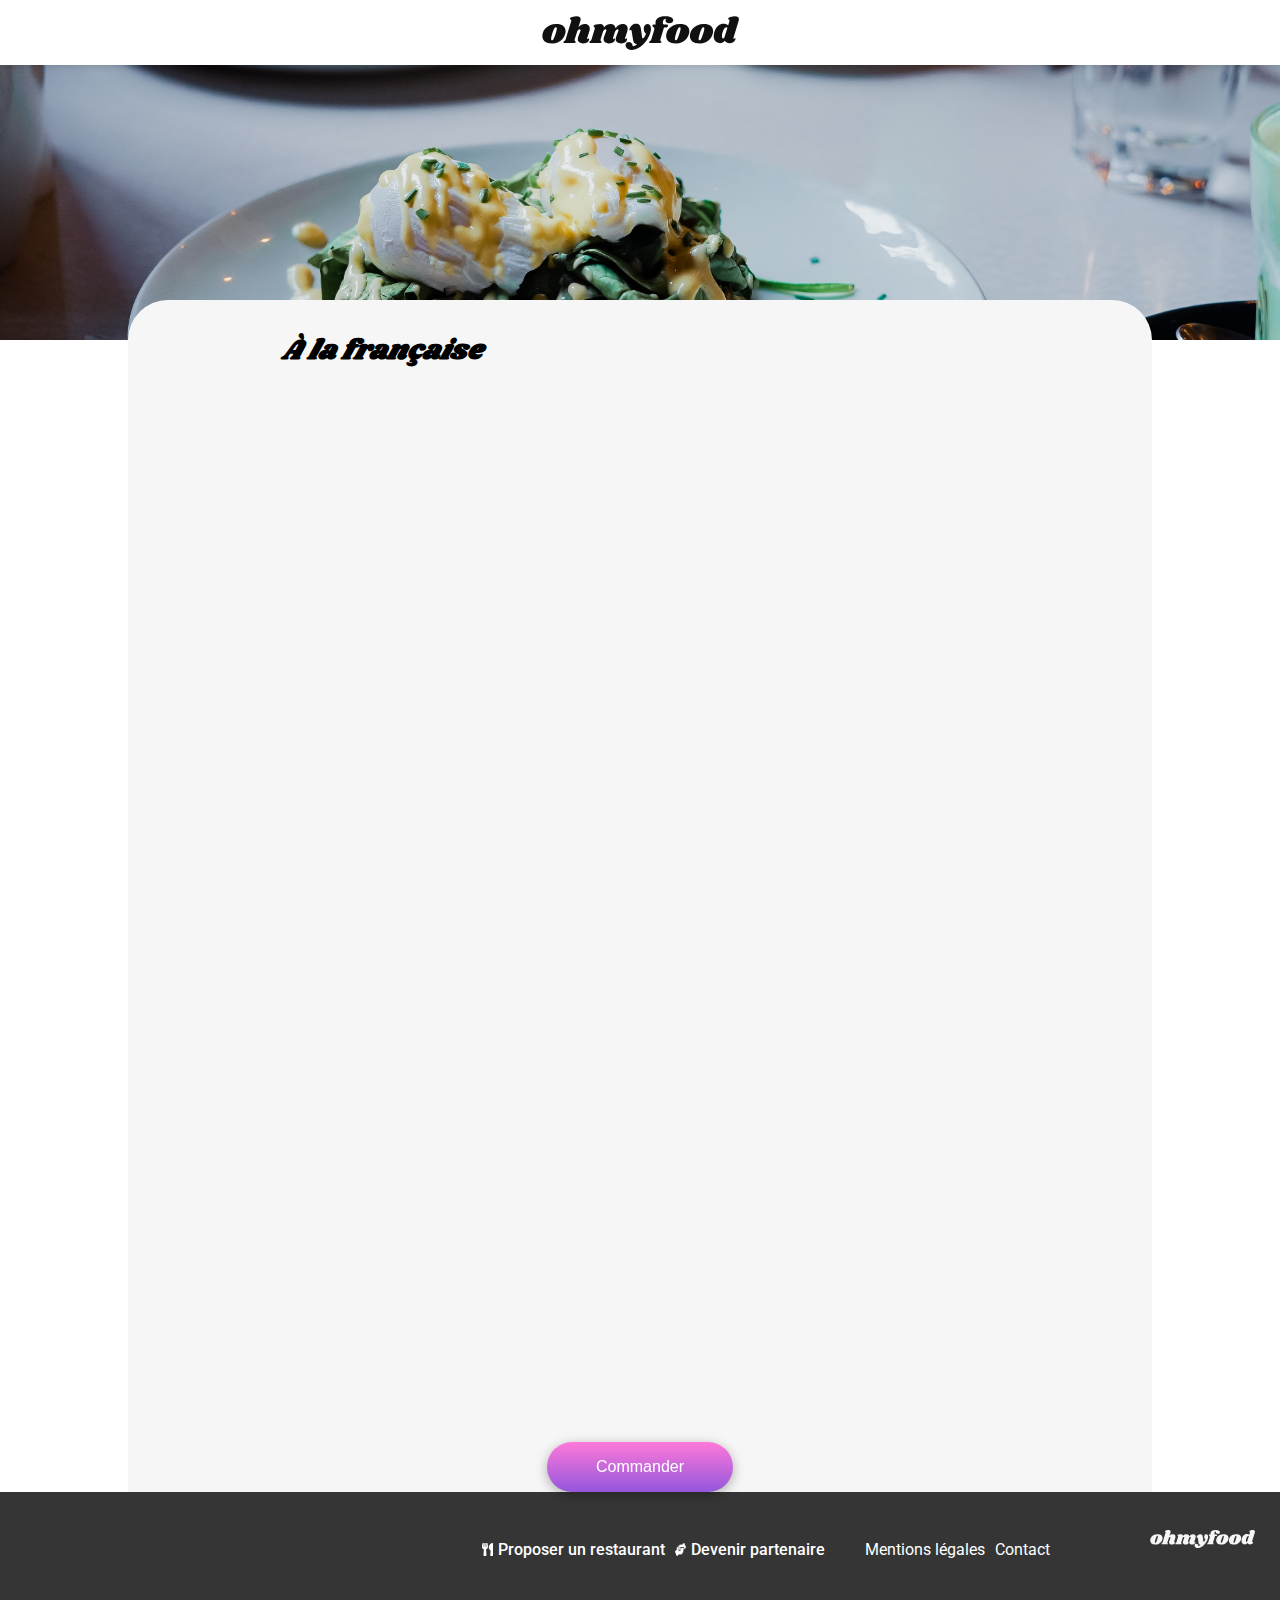
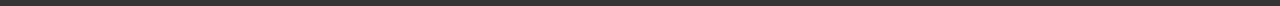
<file: restaurants/a_la_francaise.html>
<!DOCTYPE html>
<html lang="fr">

<head>
    <meta charset="UTF-8">
    <meta name="viewport" content="width=device-width, initial-scale=1.0">
    <title>Menu - À la française</title>
<!-- feuilles de styles -->
    <link href="../assets/css/style.css" rel="stylesheet">
	<link href="../assets/css/restaurant.css" rel="stylesheet">
<!-- polices fontawesome -->
    <link rel="stylesheet" href="https://cdnjs.cloudflare.com/ajax/libs/font-awesome/6.2.1/css/all.min.css"
        integrity="sha512-MV7K8+y+gLIBoVD59lQIYicR65iaqukzvf/nwasF0nqhPay5w/9lJmVM2hMDcnK1OnMGCdVK+iQrJ7lzPJQd1w=="
        crossorigin="anonymous" referrerpolicy="no-referrer" />
<!-- polices googlefont -->
	<link rel="preconnect" href="https://fonts.googleapis.com">
		<link rel="preconnect" href="https://fonts.gstatic.com" crossorigin>
		<link href="https://fonts.googleapis.com/css2?family=Roboto&family=Shrikhand&display=swap" 
            rel="stylesheet"> 
</head>

<body>
    <header class="navbar">
        <a href="../index.html" class="navbar__back">
            <i class="fa-solid fa-arrow-left"></i>
        </a>
        <img src="../assets/images/logo/ohmyfood@2x.svg" 
            alt="logo OhMyFood" class="navbar__logo">
    </header>

    <main>
        <img src="../assets/images/restaurants/toa-heftiba-DQKerTsQwi0-unsplash.jpg"
            alt="photo d'une assiette de nourriture sur une table de restaurant" 
            class="hero-header">

        <section class="menu">
            <div class="titlebar">
                <h1>À la française</h1>
                <div class="heart">
                    <i class="fa-regular fa-heart empty"></i>
                    <i class="fa-solid fa-heart full"></i>
                </div>
            </div>

            <section class="section-menu">

                <section class="card-menu delay-menu-1">
                    <h2>ENTRÉES</h2>
                    <article class="card">
                        <div class="txt">
                            <h3>Tartare de poulpe acidulé</h3>
                            <p>Aux zestes d'orange</p>
                        </div>
                        <div class="price">
                            <p>25€</p>
                        </div>
                        <div class="check">
                            <p>
                                <i class="fa-solid fa-check"></i>
                            </p>
                         </div>
                    </article>
                    <article class="card">
                        <div class="txt">
                            <h3>Velouté de légumes d'antan</h3>
                            <p>Carotte, panais, topinambour</p>
                        </div>
                        <div class="price">
                            <p>35€</p>
                        </div>
                        <div class="check">
                            <p>
                                <i class="fa-solid fa-check"></i>
                            </p>
                         </div>
                    </article>
                    <article class="card">
                        <div class="txt">
                            <h3>Soupe à l'oignon</h3>
                            <p>Revisitée</p>
                        </div>
                        <div class="price">
                            <p>20€</p>
                        </div>
                        <div class="check">
                            <p>
                                <i class="fa-solid fa-check"></i>
                            </p>
                         </div>
                    </article>
                </section>
                <section class="card-menu delay-menu-2">
                <h2>PLATS</h2>
                <article class="card">
                    <div class="txt">
                        <h3>Coquilles Saint-Jacques</h3>
                        <p>Accompagnées d'une purée de panais</p>
                    </div>
                    <div class="price">
                        <p>40€</p>
                    </div>
                    <div class="check">
                        <p>
                            <i class="fa-solid fa-check"></i>
                        </p>
                     </div>
                </article>
                <article class="card">
                    <div class="txt">
                        <h3>Magret de canard</h3>
                        <p>Et parmentier de pommes de terre</p>
                    </div>
                    <div class="price">
                        <p>35€</p>
                    </div>
                    <div class="check">
                        <p>
                            <i class="fa-solid fa-check"></i>
                        </p>
                     </div>
                </article>
                <article class="card">
                    <div class="txt">
                        <h3>Pigeonneau d’Ille-et-Vilaine</h3>
                        <p>Sur son lit de gnocchis aux légumes</p>
                    </div>
                    <div class="price">
                        <p>44€</p>
                    </div>
                    <div class="check">
                        <p>
                            <i class="fa-solid fa-check"></i>
                        </p>
                     </div>
                </article>
                </section>
                <section class="card-menu delay-menu-3">
                <h2>DESSERTS</h2>
                <article class="card">
                    <div class="txt">
                        <h3>Pétales de violettes glacés</h3>
                        <p>Et purée de noisettes</p>
                    </div>
                    <div class="price">
                        <p>18€</p>
                    </div>
                    <div class="check">
                        <p>
                            <i class="fa-solid fa-check"></i>
                        </p>
                     </div>
                </article>
                <article class="card">
                    <div class="txt">
                        <h3>Fondant au chocolat</h3>
                        <p>Revisité</p>
                    </div>
                    <div class="price">
                        <p>22€</p>
                    </div>
                    <div class="check">
                        <p>
                            <i class="fa-solid fa-check"></i>
                        </p>
                     </div>
                </article>
                <article class="card">
                    <div class="txt">
                        <h3>Millefeuille croustillant</h3>
                        <p>Myrtilles et pâte d’amande</p>
                    </div>
                    <div class="price">
                        <p>23€</p>
                    </div>
                    <div class="check">
                        <p>
                            <i class="fa-solid fa-check"></i>
                        </p>
                     </div>
                </article>
                </section>
                <button class="btn">
                    Commander
                </button>
            </section>
            
        </section>
    </main>

    <footer>
        <img src="../assets/images/logo/ohmyfood@2x.svg" alt="logo OhMyFood blanc" 
            class="logo_white">
        <div class="links-footer">
            <div class="with-icon">
                <div class="link">
                    <img src="../assets/images/icones/cutlery.png" 
                        alt="icône de couverts" class="little_icon">
                    <a href="#">Proposer un restaurant</a>
                </div>
                <div class="link">
                    <img src="../assets/images/icones/handshake.png" 
                        alt="icône d'une poignée de main" class="little_icon">
                    <a href="#">Devenir partenaire</a>
                </div>
            </div>
            <div class="without-icon">
                <a href="#">Mentions légales</a>
                <a href="mailto:email@sample.com">Contact</a>
            </div>
        </div>
    </footer>
</body>
</file>
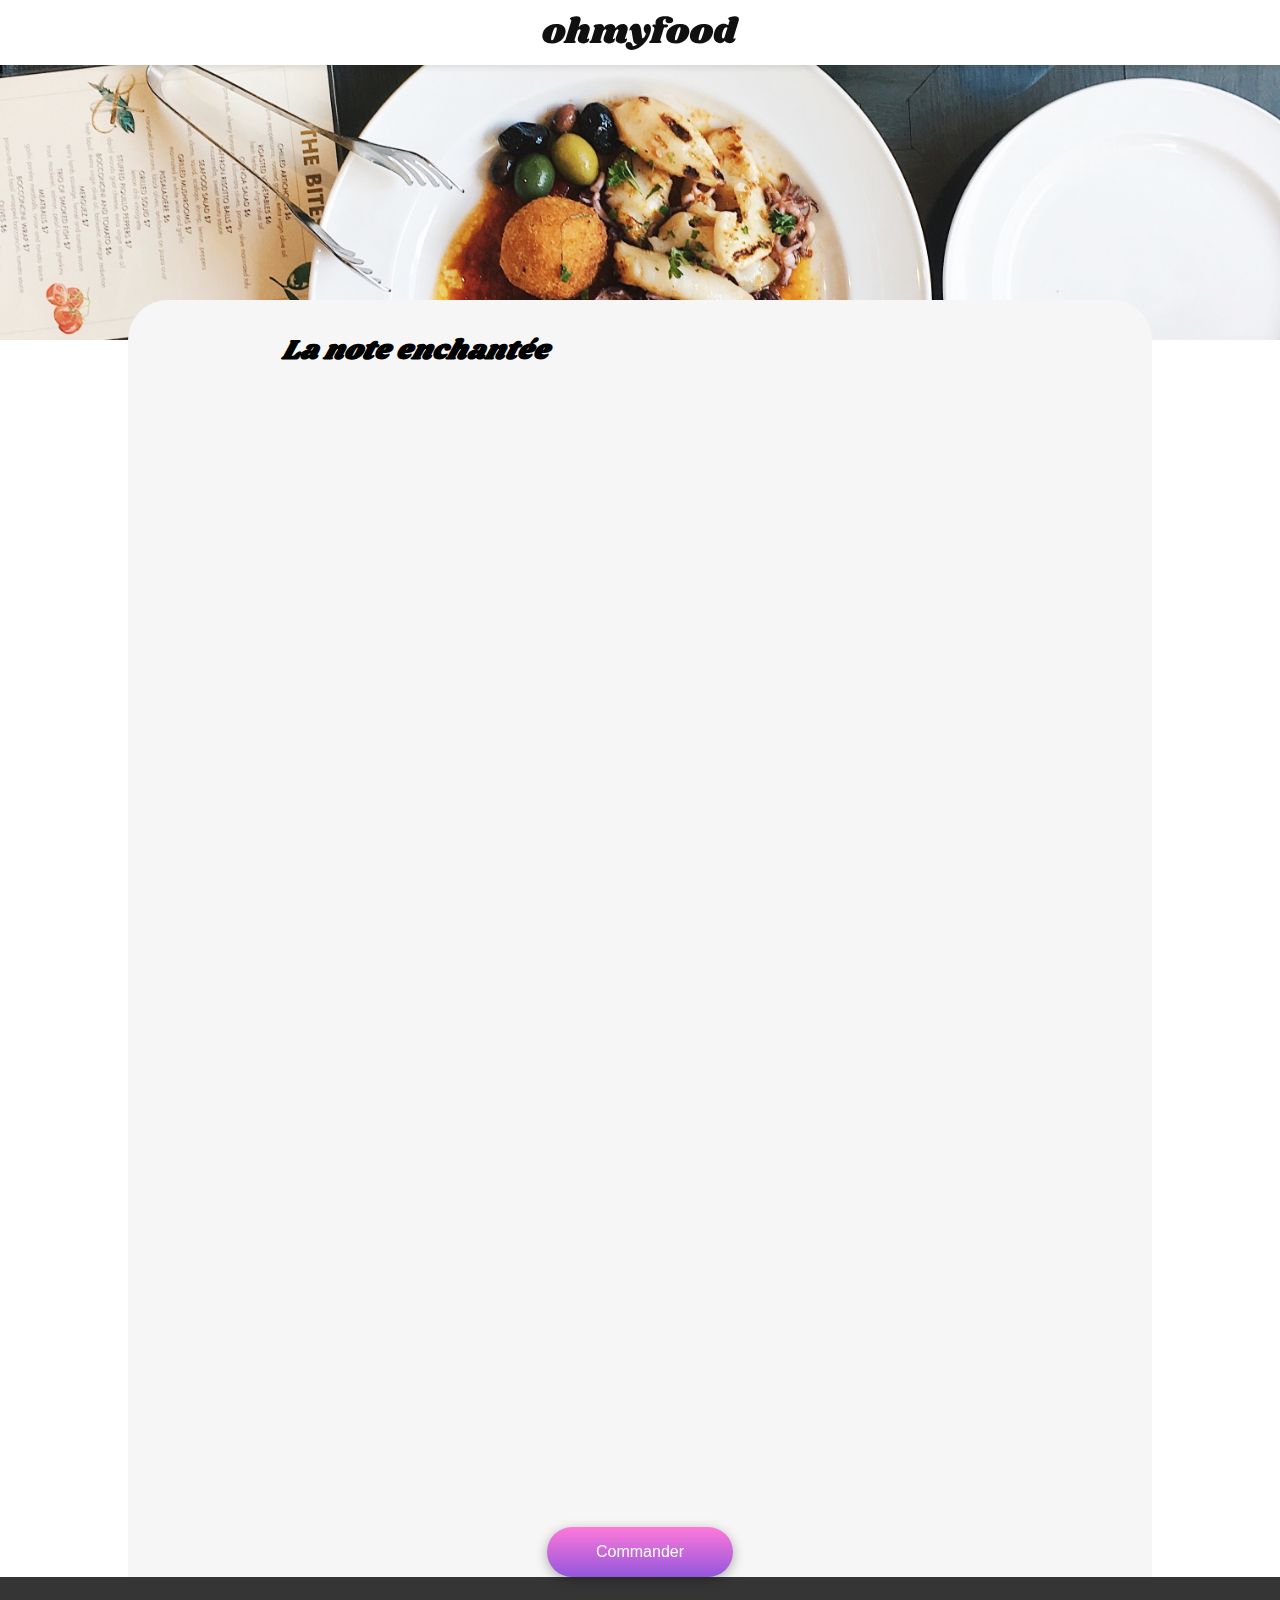
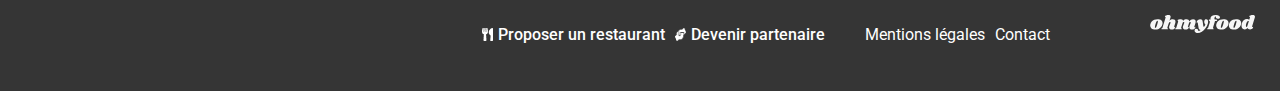
<file: restaurants/la_note_enchantee.html>
<!DOCTYPE html>
<html lang="fr">

<head>
    <meta charset="UTF-8">
    <meta name="viewport" content="width=device-width, initial-scale=1.0">
    <title>Menu - La note enchantée</title>
<!-- feuilles de styles -->
    <link href="../assets/css/style.css" rel="stylesheet">
	<link href="../assets/css/restaurant.css" rel="stylesheet">
<!-- polices fontawesome -->
    <link rel="stylesheet" href="https://cdnjs.cloudflare.com/ajax/libs/font-awesome/6.2.1/css/all.min.css"
        integrity="sha512-MV7K8+y+gLIBoVD59lQIYicR65iaqukzvf/nwasF0nqhPay5w/9lJmVM2hMDcnK1OnMGCdVK+iQrJ7lzPJQd1w=="
        crossorigin="anonymous" referrerpolicy="no-referrer" />
<!-- polices googlefont -->
	<link rel="preconnect" href="https://fonts.googleapis.com">
		<link rel="preconnect" href="https://fonts.gstatic.com" crossorigin>
		<link href="https://fonts.googleapis.com/css2?family=Roboto&family=Shrikhand&display=swap" 
            rel="stylesheet"> 
</head>

<body>
    <header class="navbar">
        <a href="../index.html" class="navbar__back">
            <i class="fa-solid fa-arrow-left"></i>
        </a>
        <img src="../assets/images/logo/ohmyfood@2x.svg" 
            alt="logo OhMyFood" class="navbar__logo">
    </header>

    <main>
        <img src="../assets/images/restaurants/stil-u2Lp8tXIcjw-unsplash.jpg"
            alt="photo d'une assiette de nourriture sur une table de restaurant" 
            class="hero-header">

        <section class="menu">
            <div class="titlebar">
                <h1>La note enchantée</h1>
                <div class="heart">
                    <i class="fa-regular fa-heart empty"></i>
                    <i class="fa-solid fa-heart full"></i>
                </div>
            </div>

            <section class="section-menu">

                <section class="card-menu delay-menu-1">
                    <h2>ENTRÉES</h2>
                    <article class="card">
                        <div class="txt">
                            <h3>Ravioles de foie gras</h3>
                            <p>Accompagnées de leur crème à la truffe</p>
                        </div>
                        <div class="price">
                            <p>25€</p>
                        </div>
                        <div class="check">
                            <p>
                                <i class="fa-solid fa-check"></i>
                            </p>
                         </div>
                    </article>
                    <article class="card">
                        <div class="txt">
                            <h3>Caviar osciètre</h3>
                            <p>Sur blini à la farine de blé noir</p>
                        </div>
                        <div class="price">
                            <p>35€</p>
                        </div>
                        <div class="check">
                            <p>
                                <i class="fa-solid fa-check"></i>
                            </p>
                         </div>
                    </article>
                    <article class="card">
                        <div class="txt">
                            <h3>Homard et espuma de potiron</h3>
                            <p>Marinés aux zestes d'orange</p>
                        </div>
                        <div class="price">
                            <p>20€</p>
                        </div>
                        <div class="check">
                            <p>
                                <i class="fa-solid fa-check"></i>
                            </p>
                         </div>
                    </article>
                    <article class="card">
                        <div class="txt">
                            <h3>Foie gras de canard cuit entier</h3>
                            <p>Confiture de figue et pain toasté</p>
                        </div>
                        <div class="price">
                            <p>35€</p>
                        </div>
                        <div class="check">
                            <p>
                                <i class="fa-solid fa-check"></i>
                            </p>
                         </div>
                    </article>
                </section>
                <section class="card-menu delay-menu-2">
                <h2>PLATS</h2>
                <article class="card">
                    <div class="txt">
                        <h3>Noix de coquilles Saint-Jacques</h3>
                        <p>Sur lit de purée de céleri-rave</p>
                    </div>
                    <div class="price">
                        <p>40€</p>
                    </div>
                    <div class="check">
                        <p>
                            <i class="fa-solid fa-check"></i>
                        </p>
                     </div>
                </article>
                <article class="card">
                    <div class="txt">
                        <h3>Langoustine poêlée</h3>
                        <p>Purée de patate douce</p>
                    </div>
                    <div class="price">
                        <p>35€</p>
                    </div>
                    <div class="check">
                        <p>
                            <i class="fa-solid fa-check"></i>
                        </p>
                     </div>
                </article>
                <article class="card">
                    <div class="txt">
                        <h3>Mijoté de queue de bœuf</h3>
                        <p>Et riz sauvage aux zestes de citron</p>
                    </div>
                    <div class="price">
                        <p>44€</p>
                    </div>
                    <div class="check">
                        <p>
                            <i class="fa-solid fa-check"></i>
                        </p>
                     </div>
                </article>
                </section>
                <section class="card-menu delay-menu-3">
                <h2>DESSERTS</h2>
                <article class="card">
                    <div class="txt">
                        <h3>Macaron noisette et chocolat</h3>
                        <p>Glace au caramel brun et sel de Guérande</p>
                    </div>
                    <div class="price">
                        <p>18€</p>
                    </div>
                    <div class="check">
                        <p>
                            <i class="fa-solid fa-check"></i>
                        </p>
                     </div>
                </article>
                <article class="card">
                    <div class="txt">
                        <h3>Baba au rhum revisité</h3>
                        <p>Avec son coulis de citron</p>
                    </div>
                    <div class="price">
                        <p>22€</p>
                    </div>
                    <div class="check">
                        <p>
                            <i class="fa-solid fa-check"></i>
                        </p>
                     </div>
                </article>
                <article class="card">
                    <div class="txt">
                        <h3>Tarte au citron meringuée</h3>
                        <p>Déstructurée</p>
                    </div>
                    <div class="price">
                        <p>23€</p>
                    </div>
                    <div class="check">
                        <p>
                            <i class="fa-solid fa-check"></i>
                        </p>
                     </div>
                </article>
                </section>
                <button class="btn">
                    Commander
                </button>
            </section>
            
        </section>
    </main>

    <footer>
        <img src="../assets/images/logo/ohmyfood@2x.svg" alt="logo OhMyFood blanc" 
            class="logo_white">
        <div class="links-footer">
            <div class="with-icon">
                <div class="link">
                    <img src="../assets/images/icones/cutlery.png" 
                        alt="icône de couverts" class="little_icon">
                    <a href="#">Proposer un restaurant</a>
                </div>
                <div class="link">
                    <img src="../assets/images/icones/handshake.png" 
                        alt="icône d'une poignée de main" class="little_icon">
                    <a href="#">Devenir partenaire</a>
                </div>
            </div>
            <div class="without-icon">
                <a href="#">Mentions légales</a>
                <a href="mailto:email@sample.com">Contact</a>
            </div>
        </div>
    </footer>
</body>
</file>
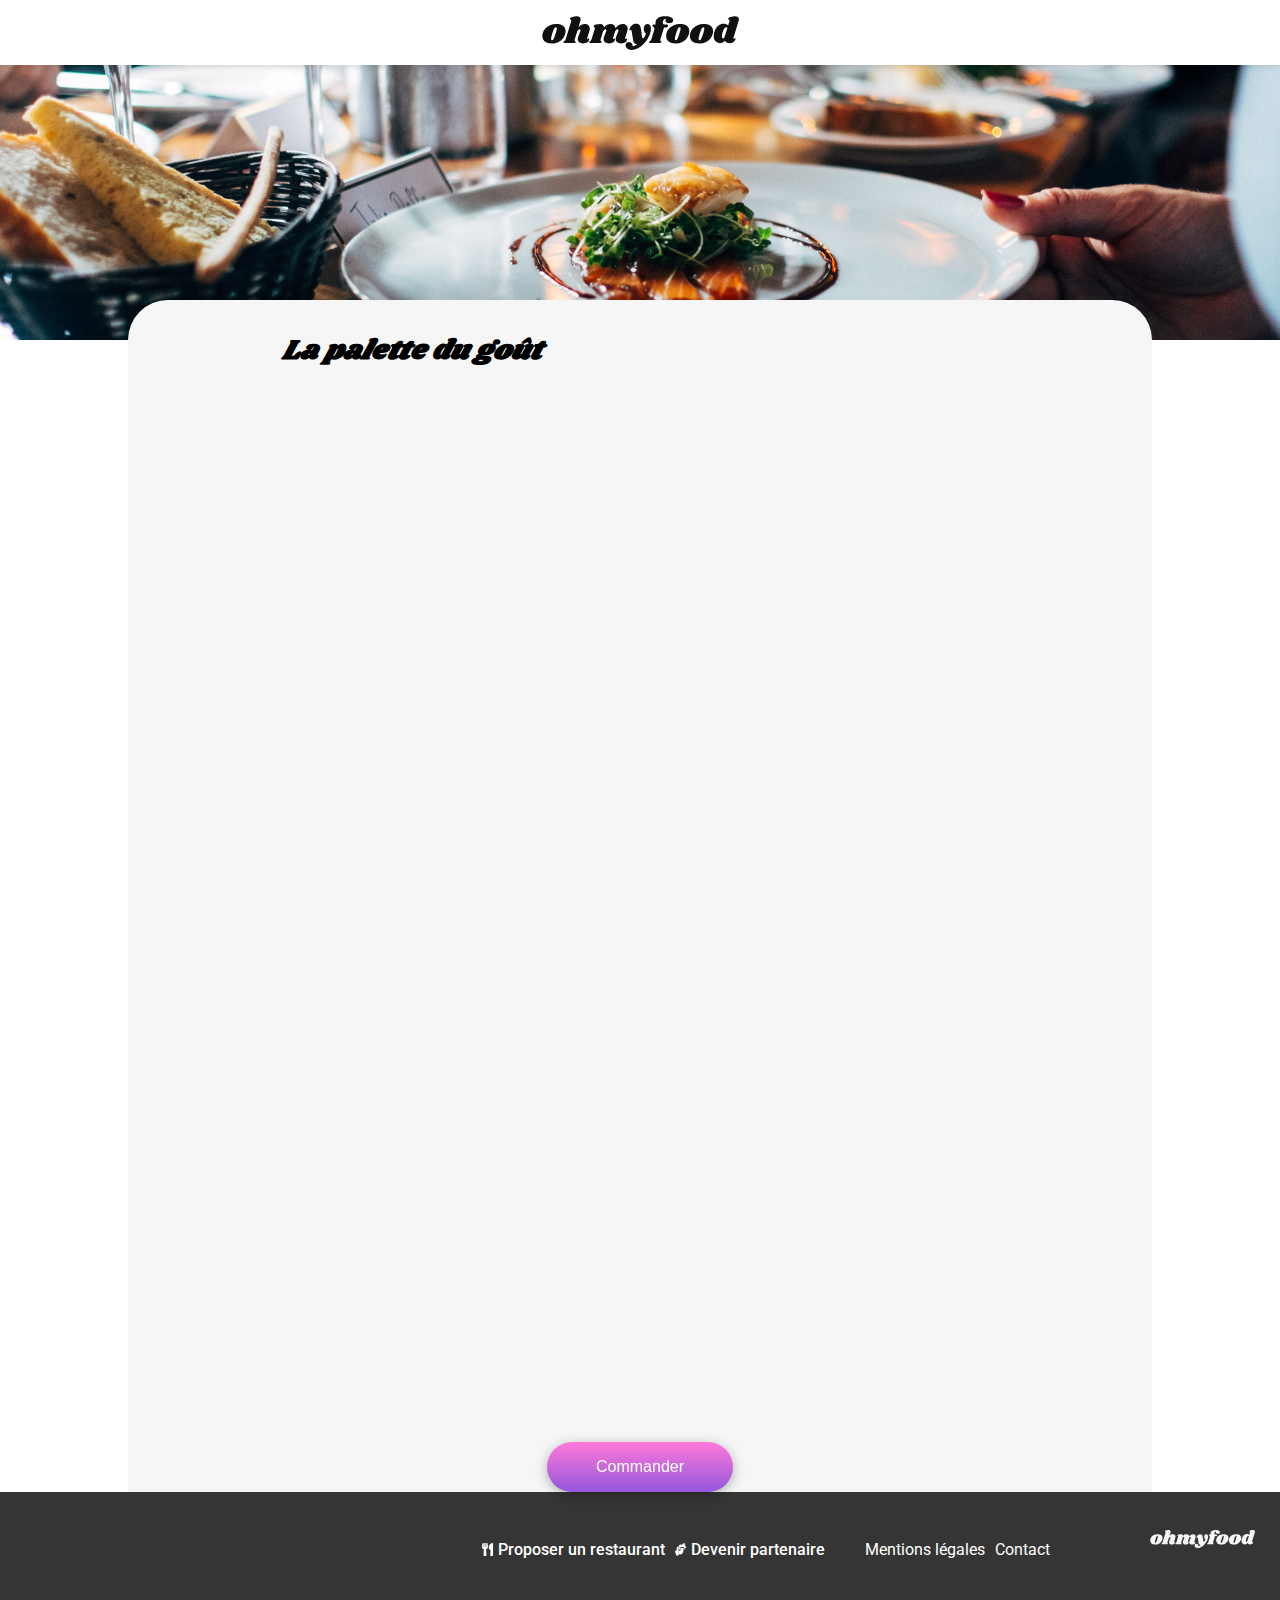
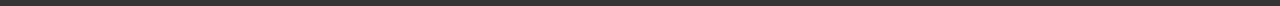
<file: restaurants/la_palette_du_gout.html>
<!DOCTYPE html>
<html lang="fr">

<head>
    <meta charset="UTF-8">
    <meta name="viewport" content="width=device-width, initial-scale=1.0">
    <title>Menu - La palette du goût</title>
<!-- feuilles de styles -->
    <link href="../assets/css/style.css" rel="stylesheet">
	<link href="../assets/css/restaurant.css" rel="stylesheet">
<!-- polices fontawesome -->
    <link rel="stylesheet" href="https://cdnjs.cloudflare.com/ajax/libs/font-awesome/6.2.1/css/all.min.css"
        integrity="sha512-MV7K8+y+gLIBoVD59lQIYicR65iaqukzvf/nwasF0nqhPay5w/9lJmVM2hMDcnK1OnMGCdVK+iQrJ7lzPJQd1w=="
        crossorigin="anonymous" referrerpolicy="no-referrer" />
<!-- polices googlefont -->
	<link rel="preconnect" href="https://fonts.googleapis.com">
		<link rel="preconnect" href="https://fonts.gstatic.com" crossorigin>
		<link href="https://fonts.googleapis.com/css2?family=Roboto&family=Shrikhand&display=swap" 
            rel="stylesheet"> 
</head>

<body>
    <header class="navbar">
        <a href="../index.html" class="navbar__back">
            <i class="fa-solid fa-arrow-left"></i>
        </a>
        <img src="../assets/images/logo/ohmyfood@2x.svg" 
            alt="logo OhMyFood" class="navbar__logo">
    </header>

    <main>
        <img src="../assets/images/restaurants/jay-wennington-N_Y88TWmGwA-unsplash.jpg"
            alt="photo d'une assiette de nourriture sur une table de restaurant" 
            class="hero-header">

        <section class="menu">
            <div class="titlebar">
                <h1>La palette du goût</h1>
                <div class="heart">
                    <i class="fa-regular fa-heart empty"></i>
                    <i class="fa-solid fa-heart full"></i>
                </div>
            </div>

            <section class="section-menu">

                <section class="card-menu delay-menu-1">
                    <h2>ENTRÉES</h2>
                    <article class="card">
                        <div class="txt">
                            <h3>Fricassée d'escargots</h3>
                            <p>Au piment d'Espelette</p>
                        </div>
                        <div class="price">
                            <p>25€</p>
                        </div>
                        <div class="check">
                            <p>
                                <i class="fa-solid fa-check"></i>
                            </p>
                         </div>
                    </article>
                    <article class="card">
                        <div class="txt">
                            <h3>Foie gras de canard mi-cuit</h3>
                            <p>Et ses copeaux de truffe noire</p>
                        </div>
                        <div class="price">
                            <p>35€</p>
                        </div>
                        <div class="check">
                            <p>
                                <i class="fa-solid fa-check"></i>
                            </p>
                         </div>
                    </article>
                    <article class="card">
                        <div class="txt">
                            <h3>Œuf au plat</h3>
                            <p>Assaisonné à la truffe sur lit de caviar</p>
                        </div>
                        <div class="price">
                            <p>20€</p>
                        </div>
                        <div class="check">
                            <p>
                                <i class="fa-solid fa-check"></i>
                            </p>
                         </div>
                    </article>
                </section>
                <section class="card-menu delay-menu-2">
                <h2>PLATS</h2>
                <article class="card">
                    <div class="txt">
                        <h3>Filet de bœuf aux herbes</h3>
                        <p>Accompagné de sa ribambelle de légumes</p>
                    </div>
                    <div class="price">
                        <p>40€</p>
                    </div>
                    <div class="check">
                        <p>
                            <i class="fa-solid fa-check"></i>
                        </p>
                     </div>
                </article>
                <article class="card">
                    <div class="txt">
                        <h3>Parmentier de queue de bœuf</h3>
                        <p>À la truffe noire sur sa purée de panais</p>
                    </div>
                    <div class="price">
                        <p>35€</p>
                    </div>
                    <div class="check">
                        <p>
                            <i class="fa-solid fa-check"></i>
                        </p>
                     </div>
                </article>
                <article class="card">
                    <div class="txt">
                        <h3>Filet de turbot</h3>
                        <p>Aux agrumes</p>
                    </div>
                    <div class="price">
                        <p>44€</p>
                    </div>
                    <div class="check">
                        <p>
                            <i class="fa-solid fa-check"></i>
                        </p>
                     </div>
                </article>
                </section>
                <section class="card-menu delay-menu-3">
                <h2>DESSERTS</h2>
                <article class="card">
                    <div class="txt">
                        <h3>Paris-Brest</h3>
                        <p>Revisité</p>
                    </div>
                    <div class="price">
                        <p>18€</p>
                    </div>
                    <div class="check">
                        <p>
                            <i class="fa-solid fa-check"></i>
                        </p>
                     </div>
                </article>
                <article class="card">
                    <div class="txt">
                        <h3>Macaron au chocolat d'exception </h3>
                        <p>Et glace à la vanille de Madagascar</p>
                    </div>
                    <div class="price">
                        <p>22€</p>
                    </div>
                    <div class="check">
                        <p>
                            <i class="fa-solid fa-check"></i>
                        </p>
                     </div>
                </article>
                <article class="card">
                    <div class="txt">
                        <h3>Mousse au chocolat </h3>
                        <p>Au piment d'Espelette et à la truffe noire</p>
                    </div>
                    <div class="price">
                        <p>23€</p>
                    </div>
                    <div class="check">
                        <p>
                            <i class="fa-solid fa-check"></i>
                        </p>
                     </div>
                </article>
                </section>
                <button class="btn">
                    Commander
                </button>
            </section>
            
        </section>
    </main>

    <footer>
        <img src="../assets/images/logo/ohmyfood@2x.svg" alt="logo OhMyFood blanc" 
            class="logo_white">
        <div class="links-footer">
            <div class="with-icon">
                <div class="link">
                    <img src="../assets/images/icones/cutlery.png" 
                        alt="icône de couverts" class="little_icon">
                    <a href="#">Proposer un restaurant</a>
                </div>
                <div class="link">
                    <img src="../assets/images/icones/handshake.png" 
                        alt="icône d'une poignée de main" class="little_icon">
                    <a href="#">Devenir partenaire</a>
                </div>
            </div>
            <div class="without-icon">
                <a href="#">Mentions légales</a>
                <a href="mailto:email@sample.com">Contact</a>
            </div>
        </div>
    </footer>
</body>
</file>
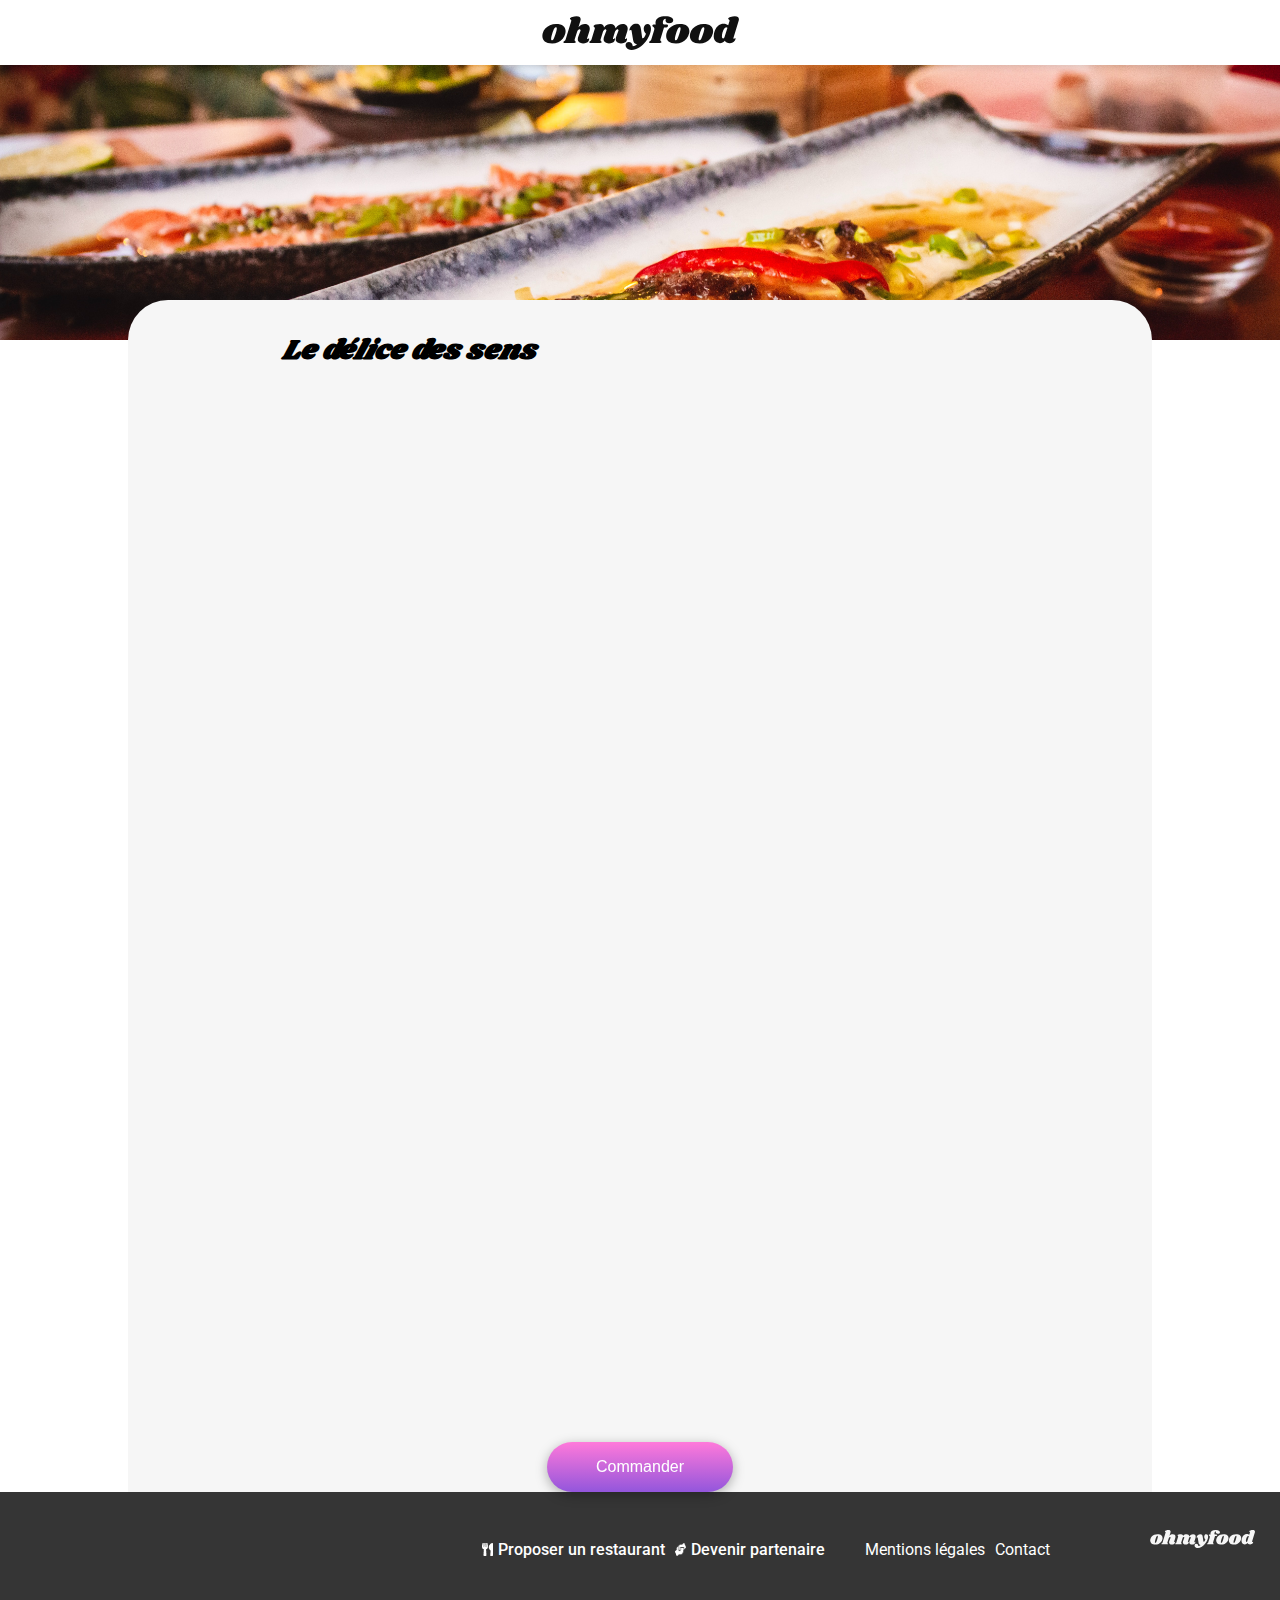
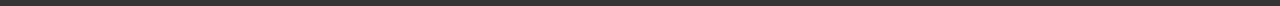
<file: restaurants/le_delice_des_sens.html>
<!DOCTYPE html>
<html lang="fr">

<head>
    <meta charset="UTF-8">
    <meta name="viewport" content="width=device-width, initial-scale=1.0">
    <title>Menu - Le délice des sens</title>
<!-- feuilles de styles -->
    <link href="../assets/css/style.css" rel="stylesheet">
	<link href="../assets/css/restaurant.css" rel="stylesheet">
<!-- polices fontawesome -->
    <link rel="stylesheet" href="https://cdnjs.cloudflare.com/ajax/libs/font-awesome/6.2.1/css/all.min.css"
        integrity="sha512-MV7K8+y+gLIBoVD59lQIYicR65iaqukzvf/nwasF0nqhPay5w/9lJmVM2hMDcnK1OnMGCdVK+iQrJ7lzPJQd1w=="
        crossorigin="anonymous" referrerpolicy="no-referrer" />
<!-- polices googlefont -->
	<link rel="preconnect" href="https://fonts.googleapis.com">
		<link rel="preconnect" href="https://fonts.gstatic.com" crossorigin>
		<link href="https://fonts.googleapis.com/css2?family=Roboto&family=Shrikhand&display=swap" 
            rel="stylesheet"> 
</head>

<body>
    <header class="navbar">
        <a href="../index.html" class="navbar__back">
            <i class="fa-solid fa-arrow-left"></i>
        </a>
        <img src="../assets/images/logo/ohmyfood@2x.svg" 
            alt="logo OhMyFood" class="navbar__logo">
    </header>

    <main>
        <img src="../assets/images/restaurants/louis-hansel-shotsoflouis-qNBGVyOCY8Q-unsplash.jpg"
            alt="photo d'une assiette de nourriture sur une table de restaurant" 
            class="hero-header">

        <section class="menu">
            <div class="titlebar">
                <h1>Le délice des sens</h1>
                <div class="heart">
                    <i class="fa-regular fa-heart empty"></i>
                    <i class="fa-solid fa-heart full"></i>
                </div>
            </div>

            <section class="section-menu">

                <section class="card-menu delay-menu-1">
                    <h2>ENTRÉES</h2>
                    <article class="card">
                        <div class="txt">
                            <h3>Tartare de thon</h3>
                            <p>Assaisonné au yuzu</p>
                        </div>
                        <div class="price">
                            <p>25€</p>
                        </div>
                        <div class="check">
                            <p>
                                <i class="fa-solid fa-check"></i>
                            </p>
                         </div>
                    </article>
                    <article class="card">
                        <div class="txt">
                            <h3>Bouchée de homard croustillant</h3>
                            <p>Et sa farandole de petits légumes</p>
                        </div>
                        <div class="price">
                            <p>35€</p>
                        </div>
                        <div class="check">
                            <p>
                                <i class="fa-solid fa-check"></i>
                            </p>
                         </div>
                    </article>
                    <article class="card">
                        <div class="txt">
                            <h3>Velouté de cèpes</h3>
                            <p>Aux truffes</p>
                        </div>
                        <div class="price">
                            <p>20€</p>
                        </div>
                        <div class="check">
                            <p>
                                <i class="fa-solid fa-check"></i>
                            </p>
                         </div>
                    </article>
                </section>
                <section class="card-menu delay-menu-2">
                <h2>PLATS</h2>
                <article class="card">
                    <div class="txt">
                        <h3>Poulet rôti aux herbes de Provence </h3>
                        <p>Et sa crème de truffe</p>
                    </div>
                    <div class="price">
                        <p>40€</p>
                    </div>
                    <div class="check">
                        <p>
                            <i class="fa-solid fa-check"></i>
                        </p>
                     </div>
                </article>
                <article class="card">
                    <div class="txt">
                        <h3>Langouste rôtie </h3>
                        <p>Et ses légumes de saison</p>
                    </div>
                    <div class="price">
                        <p>35€</p>
                    </div>
                    <div class="check">
                        <p>
                            <i class="fa-solid fa-check"></i>
                        </p>
                     </div>
                </article>
                <article class="card">
                    <div class="txt">
                        <h3>Côte de bœuf Angus</h3>
                        <p>Et sa purée de panais</p>
                    </div>
                    <div class="price">
                        <p>44€</p>
                    </div>
                    <div class="check">
                        <p>
                            <i class="fa-solid fa-check"></i>
                        </p>
                     </div>
                </article>
                </section>
                <section class="card-menu delay-menu-3">
                <h2>DESSERTS</h2>
                <article class="card">
                    <div class="txt">
                        <h3>Farandole de desserts</h3>
                        <p>Du chef</p>
                    </div>
                    <div class="price">
                        <p>18€</p>
                    </div>
                    <div class="check">
                        <p>
                            <i class="fa-solid fa-check"></i>
                        </p>
                     </div>
                </article>
                <article class="card">
                    <div class="txt">
                        <h3>Crème brulée</h3>
                        <p>Revisitée</p>
                    </div>
                    <div class="price">
                        <p>22€</p>
                    </div>
                    <div class="check">
                        <p>
                            <i class="fa-solid fa-check"></i>
                        </p>
                     </div>
                </article>
                <article class="card">
                    <div class="txt">
                        <h3>Tiramisu</h3>
                        <p>À la noisette</p>
                    </div>
                    <div class="price">
                        <p>23€</p>
                    </div>
                    <div class="check">
                        <p>
                            <i class="fa-solid fa-check"></i>
                        </p>
                     </div>
                </article>
                </section>
                <button class="btn">
                    Commander
                </button>
            </section>
            
        </section>
    </main>

    <footer>
        <img src="../assets/images/logo/ohmyfood@2x.svg" alt="logo OhMyFood blanc" 
            class="logo_white">
        <div class="links-footer">
            <div class="with-icon">
                <div class="link">
                    <img src="../assets/images/icones/cutlery.png" 
                        alt="icône de couverts"  class="little_icon">
                    <a href="#">Proposer un restaurant</a>
                </div>
                <div class="link">
                    <img src="../assets/images/icones/handshake.png" 
                        alt="icône d'une poignée de main" class="little_icon">
                    <a href="#">Devenir partenaire</a>
                </div>
            </div>
            <div class="without-icon">
                <a href="#">Mentions légales</a>
                <a href="mailto:email@sample.com">Contact</a>
            </div>
        </div>
    </footer>
</body>
</file>
<file: assets/css/style.css>
/*** Design System ***/
/** Variables **/
/** Mixins **/
/***** MOBILE FIRST *****/
/** (between 320px and 767px) **/
* {
  padding: 0;
  margin: 0;
}

/** Body **/
body {
  font-family: "Roboto";
  color: #000000;
}

.btn {
  display: inline-block;
  height: 50px;
  border-radius: 25px;
  border: none;
  color: #FFFFFF;
  background: linear-gradient(#FF79DA, #9356DC);
  filter: drop-shadow(0px 3px 6px rgba(0, 0, 0, 0.3));
  display: flex;
  justify-content: center;
  align-items: center;
  font-size: 16px;
  font-weight: 500;
}
.btn:hover {
  opacity: 0.8;
  transition: 250ms;
}

.heart .empty {
  z-index: 3;
  font-size: 24px;
  color: #353535;
  background-color: #FFFFFF;
  opacity: 1;
}
.heart .empty:hover {
  opacity: 0;
  transition: 200ms;
}
.heart .full {
  z-index: 2;
  font-size: 24px;
  background: linear-gradient(#9356DC, #FF79DA);
  background-clip: text;
  color: transparent;
  -webkit-background-clip: text;
}

/** Footer **/
footer {
  height: 142px;
  background-color: #353535;
  padding: 22px 25px;
}
footer a {
  color: #FFFFFF;
  font-size: 16px;
  text-decoration: none;
}
footer a:visited {
  text-decoration: none;
}

.logo_white {
  height: 30px;
  width: 105px;
  padding-bottom: 16px;
  filter: invert(100%) sepia(0%) saturate(0%) hue-rotate(356deg) brightness(102%) contrast(102%);
}

.links-footer {
  display: flex;
  flex-direction: column;
  gap: 7px;
}
.links-footer .with-icon {
  display: flex;
  flex-direction: column;
  gap: 7px;
}
.links-footer .with-icon .link {
  display: flex;
  flex-direction: row;
  height: 19px;
  gap: 11px;
}
.links-footer .with-icon .link .little_icon {
  position: relative;
  top: 3px;
}
.links-footer .with-icon .link a {
  font-weight: 500;
}
.links-footer .without-icon {
  display: flex;
  flex-direction: column;
  gap: 7px;
}

.little_icon {
  height: 13px;
  width: 11px;
}

/*** Medium devices (tablets, between 768px than 1024px) ***/
@media (min-width: 768px) and (max-width: 1024px) {
  footer {
    height: 114px;
    padding: 0;
  }
  .logo_white {
    margin-top: 12px;
    margin-left: 15px;
    padding-bottom: 10px;
  }
  .links-footer {
    display: flex;
    flex-direction: row;
    justify-content: center;
    align-items: center;
    gap: 20px;
  }
  .links-footer .with-icon {
    display: flex;
    flex-direction: row;
    gap: 7px;
  }
  .links-footer .with-icon .link {
    gap: 5px;
  }
  .links-footer .without-icon {
    display: flex;
    flex-direction: row;
  }
}
/*** Large devices (desktop, between 1025px and 1440px) ***/
@media (min-width: 1025px) {
  footer {
    display: flex;
    flex-flow: row-reverse;
    height: 114px;
    padding: 0;
  }
  .logo_white {
    margin: 32px 25px 0 0;
    padding-bottom: 10px;
  }
  .links-footer {
    display: flex;
    flex-direction: row;
    justify-content: center;
    align-items: center;
    gap: 40px;
    padding-right: 100px;
  }
  .links-footer .with-icon {
    display: flex;
    flex-direction: row;
    gap: 10px;
  }
  .links-footer .with-icon .link {
    gap: 5px;
  }
  .links-footer .without-icon {
    display: flex;
    flex-direction: row;
    gap: 10px;
  }
}

/*# sourceMappingURL=style.css.map */
</file>
<file: assets/css/restaurant.css>
@charset "UTF-8";
/*** Design System ***/
/** Variables **/
/** Mixins **/
/** Keyframes **/
@keyframes show-menu {
  0% {
    visibility: hidden;
    transform: scaleX(0);
  }
  100% {
    visibility: visible;
    transform: scaleX(1);
  }
}
/***** MOBILE FIRST *****/
/*** (between 320px and 767px) ***/
/** Header **/
.navbar {
  display: flex;
  justify-content: center;
  align-items: center;
  height: 65px;
  background-color: #FFFFFF;
  filter: drop-shadow(0px 2px 3px rgba(0, 0, 0, 0.1));
}
.navbar .navbar__back {
  position: absolute;
  top: 25px;
  left: 25px;
}
.navbar .navbar__back .fa-arrow-left {
  display: inline-block;
  color: #353535;
  font-size: x-large;
}
.navbar .navbar__logo {
  height: 36px;
  width: 197px;
}

/** Hero Header **/
.hero-header {
  object-fit: cover;
  height: 275px;
  width: 100%;
  position: relative;
  z-index: -1;
}

/** Menu **/
.menu {
  display: flex;
  flex-direction: column;
  justify-content: center;
  align-items: center;
  border-top-left-radius: 40px;
  border-top-right-radius: 40px;
  background-color: #F6F6F6;
  position: relative;
  top: -40px;
  margin-bottom: -40px;
  padding-bottom: 80px;
}
.menu .titlebar {
  width: 70%;
  display: flex;
  flex-direction: row;
  justify-content: space-between;
  margin-top: 30px;
  position: absolute;
  left: 20px;
  top: 10px;
}
.menu .titlebar h1 {
  font-family: "Shrikhand";
  font-size: 28px;
  font-style: italic;
}
.menu .titlebar .heart {
  width: 15%;
}
.menu .titlebar .heart .fa-heart {
  position: absolute;
  bottom: 11px;
  right: 5%;
}

/** Sections Menu **/
.section-menu {
  display: flex;
  flex-direction: column;
  justify-content: center;
  align-items: center;
  width: 95%;
  position: relative;
  top: 100px;
  margin-top: 30px;
  padding-bottom: 20px;
  gap: 50px;
}
.section-menu .btn {
  width: 186px;
}

.card-menu {
  visibility: hidden;
  display: flex;
  flex-direction: column;
  width: 100%;
  display: flex;
  gap: 10px;
}
.card-menu h2 {
  font-size: 16px;
  font-weight: 300;
  margin-bottom: 5px;
  border-bottom-style: solid;
  border-bottom-width: 3px;
  border-bottom-color: #99E2D0;
  width: 40px;
  padding-bottom: 5px;
}

.delay-menu-1 {
  transform-origin: right;
  animation: show-menu 500ms 800ms forwards;
}

.delay-menu-2 {
  transform-origin: right;
  animation: show-menu 500ms 1000ms forwards;
}

.delay-menu-3 {
  transform-origin: right;
  animation: show-menu 500ms 1200ms forwards;
}

.card {
  overflow: hidden;
  display: flex;
  flex-direction: row;
  justify-content: space-between;
  width: 100%;
  height: 75px;
  background-color: #FFFFFF;
  border-radius: 15px;
  filter: drop-shadow(0px 2px 3px rgba(0, 0, 0, 0.2));
}
.card .txt {
  width: 70%;
  display: flex;
  flex-direction: column;
  justify-content: center;
  padding: 10px 15px;
  gap: 8px;
  white-space: nowrap; /* Empêche le texte de se retourner à la ligne */
  overflow: hidden; /* Masque le texte qui dépasse la largeur du conteneur */
  text-overflow: ellipsis; /* Ajoute des pointillés à la fin du texte tronqué */
}
.card .txt h3 {
  font-size: 16px;
  font-weight: 600;
}
.card .txt p {
  font-size: 15px;
  font-weight: 300;
}
.card .price {
  width: 20%;
}
.card .price p {
  font-size: 15px;
  font-weight: 700;
  padding: 40px 15px;
}
.card .check {      /* état de base */
  width: 20%;
  background-color: #99E2D0;
  border-top-right-radius: 15px;
  border-bottom-right-radius: 15px;
  display: flex;
  justify-content: center;
  align-items: center;
  opacity: 0;
  transform: translateX(100%);
  transition: all 400ms cubic-bezier(0.32, 0, 0.07, 1);
}
.card .check p {
  height: 20px;
  width: 20px;
  border-radius: 50px;
  background-color: #FFFFFF;
}
.card .check p .fa-check {
  color: #99E2D0;
  display: flex;
  justify-content: center;
  position: relative;
  top: 2px;
}
.card:hover .check, .card:active .check {
  opacity: 1;
  transform: translateX(0%);
}
.card:hover h3, .card:hover p, .card:active h3, .card:active p {
  white-space: nowrap; /* Empêche le texte de se retourner à la ligne */
  overflow: hidden; /* Masque le texte qui dépasse la largeur du conteneur */
  text-overflow: ellipsis; /* Ajoute des pointillés à la fin du texte tronqué */
}

/*** Medium devices (tablets, between 768px than 1024px) ***/
@media (min-width: 768px) {
  main {
    display: flex;
    flex-direction: column;
    justify-content: center;
    align-items: center;
  }
  main img {
    height: 385px;
  }
  main .menu {
    width: 80%;
    display: flex;
    justify-content: center;
    align-items: center;
  }
  main .menu .titlebar {
    position: relative;
    top: 0;
    left: 0;
    margin-bottom: -70px;
  }
  main .section-menu {
    width: 70%;
  }
}

/*# sourceMappingURL=restaurant.css.map */
</file>
